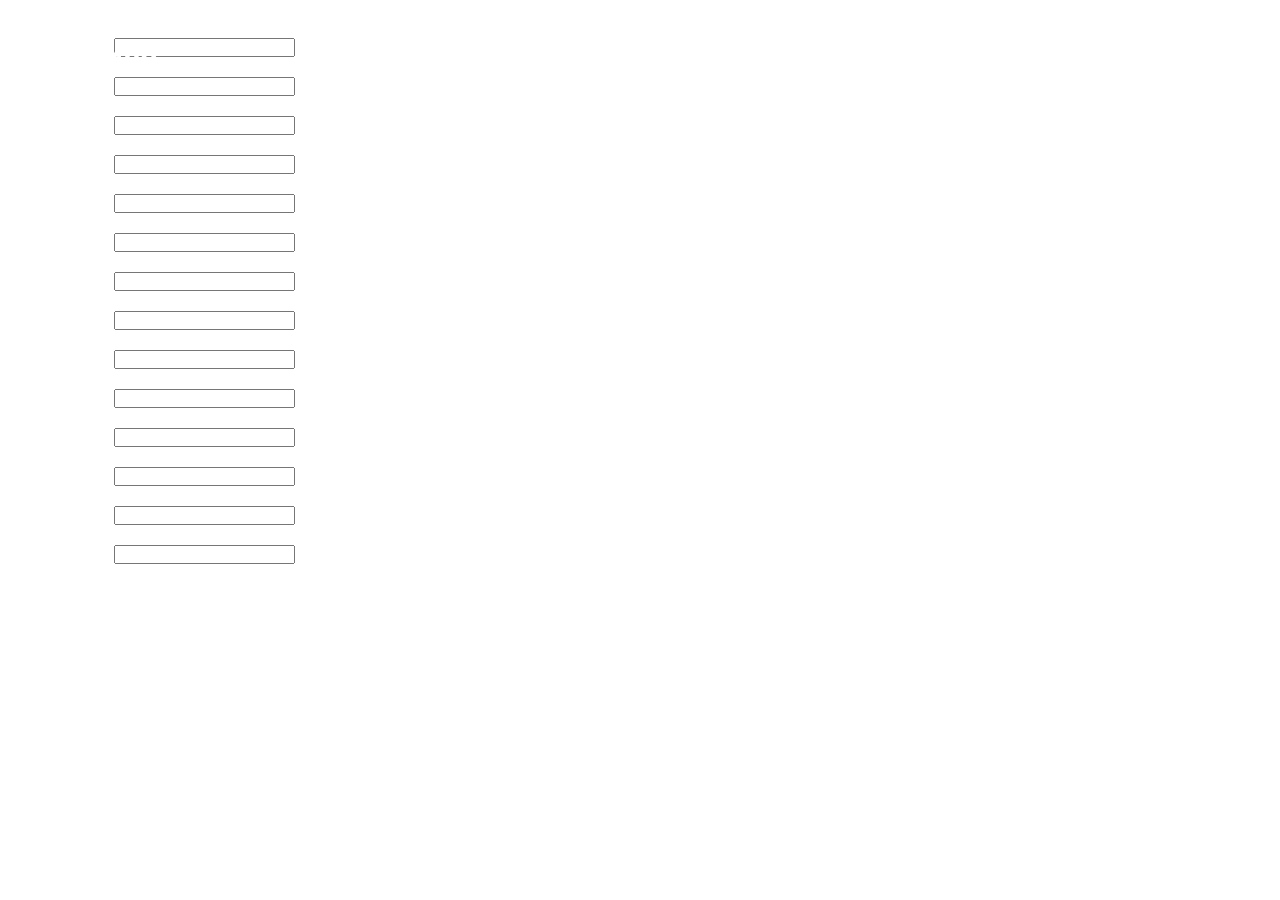
<file: index.html>
<!DOCTYPE html>
<html lang="en">
<head>
    <meta charset="UTF-8">
    <meta name="viewport" content="width=device-width, initial-scale=1.0">
    <link rel="stylesheet" href="style.css">
    <title>Formulário</title>
</head>
<body>
    <header>
        <h2 class="logo">Nike</h2>
        <nav class="navigation">
        <a href="#">Início</a>
        <a href="#">Sobre</a>
        <a href="#">Serviços</a>
        <a href="#">Contato</a>
        <button class="btnLogin-popup">Login</button>
    </nav>
    </header>
    <div class="dados">
        <h2>Dados Cadastrais</h2>
        <form action="#">
            <div class="input-box">
                <label>Nome</label>
                <span class="icon"></span>
                <input type="nome" required>
            </div>
            <div class="input-box">
                <label class="senha">Sobrenome</label>
                <span class="icon"></span>
                <input type="sobrenome" required>
            </div>
            <div class="input-box">
                <label class="senha">CPF</label>
                <span class="icon"></span>
                <input type="cpf" required>
            </div>
            <div class="input-box">
                <label class="senha">Telefone</label>
                <span class="icon"></span>
                <input type="senha" required>
        </div>
        <div class="input-box">
                <label class="senha">Celular</label>
                <span class="icon"></span>
                <input type="senha" required>
        </div>
        <div class="input-box">
            <label class="senha">Nascimento</label>
            <span class="icon"></span>
            <input type="senha" required>
        </div>
    </form>
            <form action="#">
        <div class="input-box">
                <label class="senha">CEP</label>
                <span class="icon"></span>
                <input type="cep" required>
        </div>
        <div class="input-box">
            <label class="senha">Rua</label>
            <span class="icon"></span>
            <input type="rua" required>
        </div>
        <div class="input-box">
            <label class="senha">Número</label>
            <span class="icon"></span>
            <input type="nº" required>
        </div>
        <div class="input-box">
            <label class="senha">Complemento</label>
            <span class="icon"></span>
            <input type="complemento" required>
        </div>
        <div class="input-box">
            <label class="senha">Referência</label>
            <span class="icon"></span>
            <input type="referência" required>
        </div>
        <div class="input-box">
            <label class="senha">Bairro</label>
            <span class="icon"></span>
            <input type="bairro" required>
        </div>
        <div class="input-box">
            <label class="senha">Cidade</label>
            <span class="icon"></span>
            <input type="cidade" required>
        </div>
        <div class="input-box">
            <label class="senha">Estado</label>
            <span class="icon"></span>
            <input type="estado" required>
        </div>
    </form>
</body>
</html>
</file>
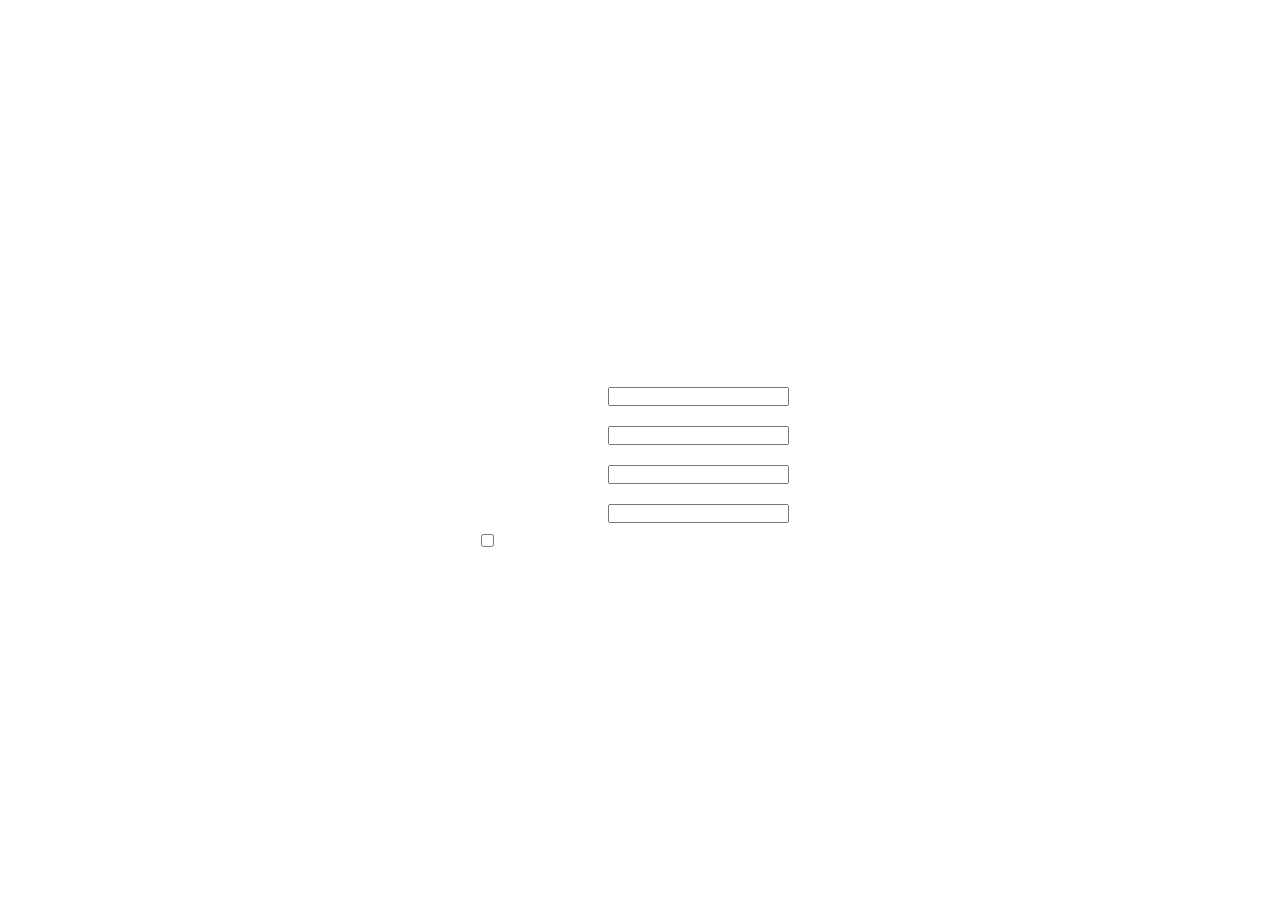
<file: index2.html>
<!DOCTYPE html>
<html lang="en">
<head>
    <meta charset="UTF-8">
    <meta name="viewport" content="width=device-width, initial-scale=1.0">
    <link rel="stylesheet" href="style2.css">
    <title>Formulário Login</title>
</head>
<body>
    <header>
        <h2 class="logo">Nike</h2>
        <nav class="navigation">
        <a href="#">Início</a>
        <a href="#">Sobre</a>
        <a href="#">Serviços</a>
        <a href="#">Contato</a>
        <button class="btnLogin-popup">Login</button>
    </nav>
    </header>

    <div class="Loginpg">
        <div class="login"></div>
        <h2>Login</h2>
        <form action="#">
            <div class="input-box">
                <label>Email</label>
                <span class="icon"></span>
                <input type="email" required>
            </div>
            <div class="input-box">
                <label>Repetir E-mail</label>
                <span class="icon"></span>
                <input type="repetir" required>
            </div>
            <div class="input-box">
                <label>Crie uma senha</label>
                <span class="icon"></span>
                <input type="senha" required>
            </div>
            <div class="input-box">
                <label>Senha</label>
                <span class="icon"></span>
                <input type="senha" required>
            </div>
            <div class="lembre">
                <label><input type="checkbox">
                Lembre-me</label>
            </div>
        </form>
    </div>
</body>
</html>
</file>
<file: style.css>
body{
    display: flex;
    min-height: 100vh;
    background: url(https://i.pinimg.com/564x/d9/a7/d8/d9a7d84754d31ba72dfc47cb40988ac6.jpg) no-repeat;
    background-size: cover;
    background-position: center;
}

*{
    margin: 0;
    padding: 0%;
    box-sizing: border-box;
    font-family: 'poppins', sans-serif;
}

header{
    position: fixed;
    top: 0;
    left: 0;
    width: 100%;
    padding: 20px 100px;
    display: flex;
    justify-content: space-between;
    align-items: flex-end;
    z-index: 99;
}

.logo{
    font-size: 2em;
    color: #fff;
    user-select: none;
}

.navigation a{
    position: relative;
    font-size: 1.1em;
    color: #fff;
    text-decoration: none;
    font-weight: 500;
    margin-left: 40px;
}

.navigation .btnLogin-popup{
    width: 130px;
    height: 50px;
    background-color: transparent;
    border: 2px solid #fff;
    outline: none;
    border-radius: 6px;
    cursor: pointer;
    font-size: 1.1em;
    color: #fff;
    font-weight: 500;
    margin-left: 40px;
}

.navigation a::after{
    content: '';
    position: absolute;
    width: 100%;
    height: 3px;
    background: #fff;
    border-radius: 5px;
    left: 0;
    bottom: -6px;
    transform: scaleX(0);
    transition: transform .5s;
    transform-origin: right;
}

.navigation a:hover::after{
    transform: scaleX(1);
    transform-origin: left;
}

.navigation .btnLogin-popup:hover{
    background: #fff;
    color: black;
}

h2{
    color: white;
    text-align: center;
}

.input-box{
    color: white;
    padding: 10px;
    text-align: right;
}

.form-box{
    border:2px;
    border-color: white;
}

.formdados{
    margin-top: 20%;
    border: 3px solid #fff;
    outline: none;
    border-radius: 16px;
    width: 480px;
    height: 310px;
}

.semnúemro{
    color: white;
}
</file>
<file: style2.css>
*{
    margin: 0;
    padding: 0%;
    box-sizing: border-box;
    font-family: 'poppins', sans-serif;
}   

header{
    position: fixed;
    top: 0;
    left: 0;
    width: 100%;
    padding: 20px 100px;
    display: flex;
    justify-content: space-between;
    align-items: center;
    z-index: 99;
}

body{
    display: flex;
    justify-content: center;
    align-items: center;
    min-height: 100vh;
    background: url(https://i.pinimg.com/564x/d9/a7/d8/d9a7d84754d31ba72dfc47cb40988ac6.jpg) no-repeat;
    background-size: cover;
    background-position: center;
}

.logo{
    font-size: 2em;
    color: #fff;
    user-select: none;
}

.navigation a{
    position: relative;
    font-size: 1.1em;
    color: #fff;
    text-decoration: none;
    font-weight: 500;
    margin-left: 40px;
}

.navigation .btnLogin-popup{
    width: 130px;
    height: 50px;
    background-color: transparent;
    border: 2px solid #fff;
    outline: none;
    border-radius: 6px;
    cursor: pointer;
    font-size: 1.1em;
    color: #fff;
    font-weight: 500;
    margin-left: 40px;
}

.navigation a::after{
    content: '';
    position: absolute;
    width: 100%;
    height: 3px;
    background: #fff;
    border-radius: 5px;
    left: 0;
    bottom: -6px;
    transform: scaleX(0);
    transition: transform .5s;
    transform-origin: right;
}

.navigation a:hover::after{
    transform: scaleX(1);
    transform-origin: left;
}

.navigation .btnLogin-popup:hover{
    background: #fff;
    color: black;
}

.input-box{
    color: white;
    padding: 10px;
    text-align: right;
}

h2{
    color: white;
    text-align: center;
}

.login{
    border:2px;
    border-color: white;
}

.Loginpg{
    border: 3px solid #fff;
    outline: none;
    border-radius: 16px;
}

.lembre{
    color: white;
}
</file>
